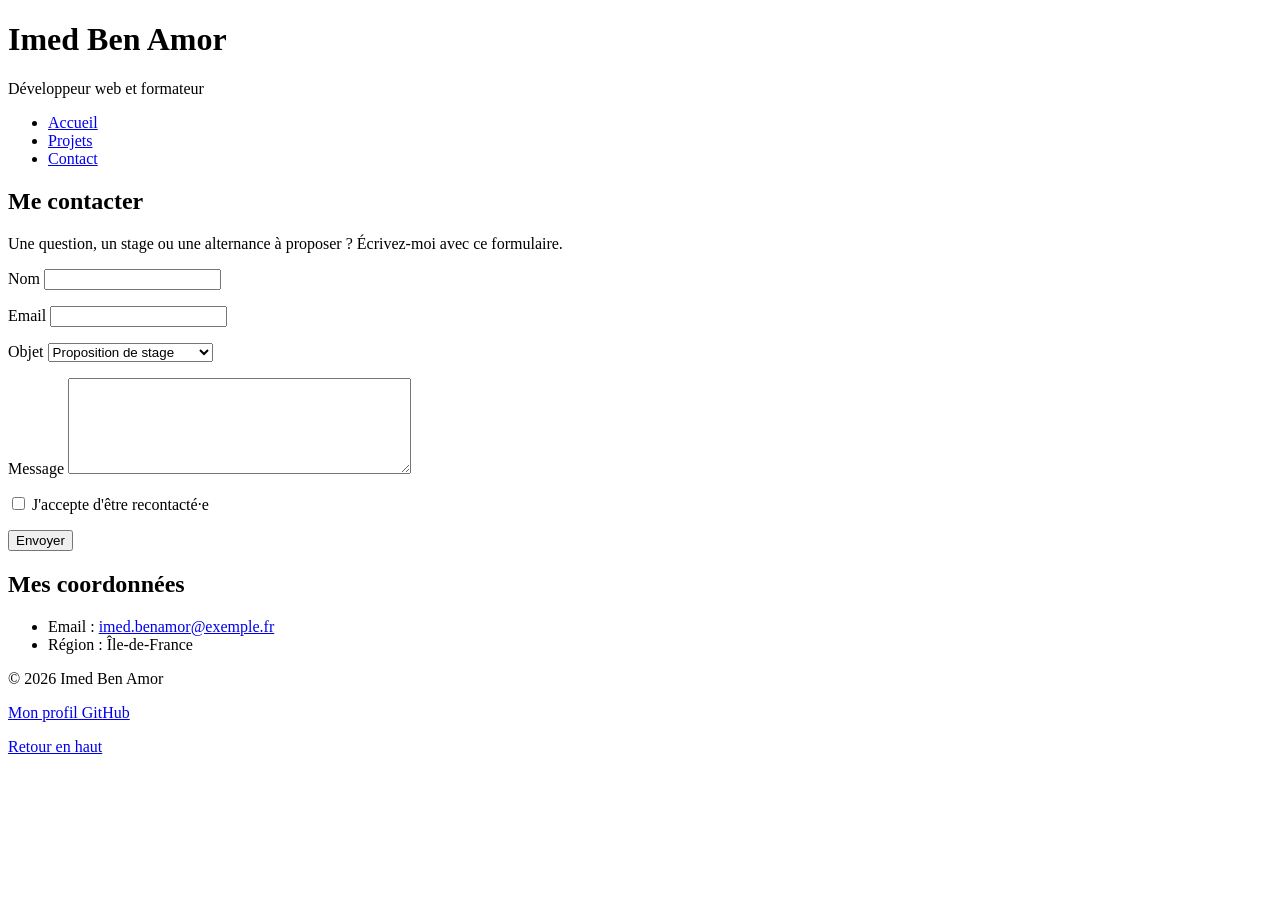
<file: contact.html>
<!DOCTYPE html>
<html lang="fr">
  <head>
    <meta charset="UTF-8">
    <meta name="viewport" content="width=device-width, initial-scale=1.0">
    <meta name="description" content="Contacter Imed Ben Amor, développeur web et formateur, pour une formation ou un projet.">
    <title>Contact | Imed Ben Amor, développeur web</title>
  </head>
  <body>
    <header id="haut">
      <h1>Imed Ben Amor</h1>
      <p>Développeur web et formateur</p>
      <nav>
        <ul>
          <li><a href="index.html">Accueil</a></li>
          <li><a href="projets.html">Projets</a></li>
          <li><a href="contact.html" aria-current="page">Contact</a></li>
        </ul>
      </nav>
    </header>

    <main>
      <section>
        <h2>Me contacter</h2>
        <p>Une question, un stage ou une alternance à proposer ? Écrivez-moi avec ce formulaire.</p>

        <!-- Le formulaire n'envoie rien pour l'instant : il faudra du PHP côté serveur -->
        <form action="#" method="post">
          <!-- Le "for" du label correspond à l'"id" du champ : cliquer sur le libellé place le curseur dans le champ -->
          <p>
            <label for="nom">Nom</label>
            <input type="text" id="nom" name="nom" required>
          </p>
          <p>
            <label for="email">Email</label>
            <input type="email" id="email" name="email" required>
          </p>
          <p>
            <label for="objet">Objet</label>
            <select id="objet" name="objet">
              <option value="stage">Proposition de stage</option>
              <option value="alternance">Proposition d'alternance</option>
              <option value="projet">Projet freelance</option>
              <option value="autre">Autre demande</option>
            </select>
          </p>
          <p>
            <label for="message">Message</label>
            <textarea id="message" name="message" rows="6" cols="40"></textarea>
          </p>
          <p>
            <input type="checkbox" id="recontact" name="recontact">
            <label for="recontact">J'accepte d'être recontacté·e</label>
          </p>
          <p>
            <button type="submit">Envoyer</button>
          </p>
        </form>
      </section>

      <section>
        <h2>Mes coordonnées</h2>
        <ul>
          <li>Email : <a href="mailto:imed.benamor@exemple.fr">imed.benamor@exemple.fr</a></li>
          <li>Région : Île-de-France</li>
        </ul>
      </section>
    </main>

    <footer>
      <p>© 2026 Imed Ben Amor</p>
      <p><a href="https://github.com/imed92" target="_blank" rel="noopener">Mon profil GitHub</a></p>
      <p><a href="#haut">Retour en haut</a></p>
    </footer>
  </body>
</html>
</file>
